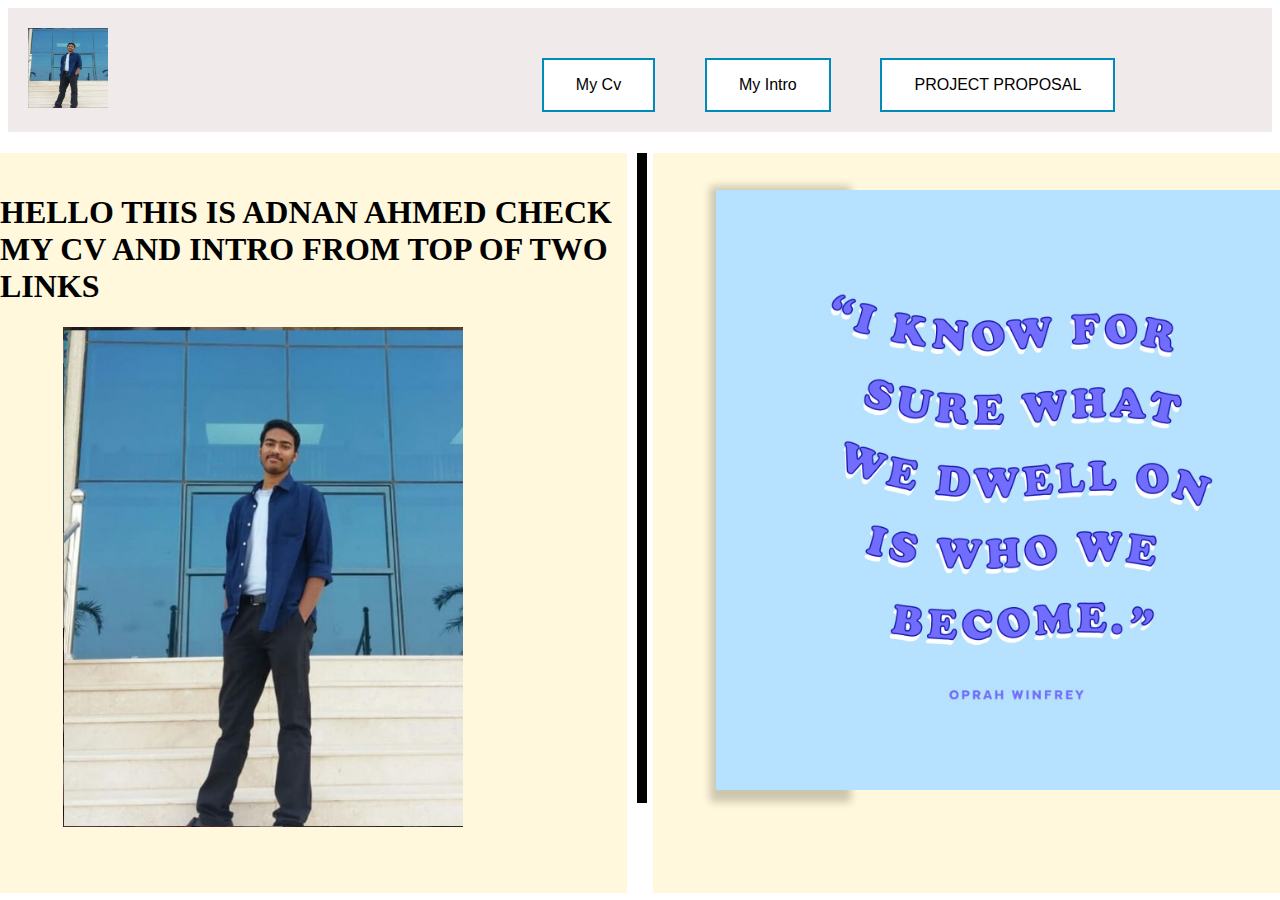
<file: adnan ahmed_ 17k3615_WPFa20Ass02/code folder/html/index.html>
<!DOCTYPE html>
<html lang="en">
<head>
    <meta charset="UTF-8">
    <meta name="viewport" content="width=device-width, initial-scale=1.0">
    <title>ADNAN AHMED</title>
    <link rel="stylesheet" href="../css/index.css">
    <!-- <link rel="text/javascript" href="../javascript code/index.js"> -->
<script>
    var slideIndex = 0;
    
    function showSlides() {
          var i;
          var slides = document.getElementsByClassName("mySlides");
          for (i = 0; i < slides.length; i++) {
            slides[i].style.display = "none";  
          }
          slideIndex++;
          if (slideIndex > slides.length) {slideIndex = 1}    
    
          slides[slideIndex-1].style.display = "block";  
          setTimeout(showSlides, 2000); // Change image every 2 seconds
    }    
</script>

</head>
<body>
    <nav>
        <div class="logo">
            <a href="index.html"><img src="adnan.PNG" alt="2"></a>
        </div>
        <div style="display: flex; margin-top: 45px;">
            <form action="cv.html" style="margin-left: 36%; font-size: 40px;"><button class="button button2"> My Cv </button></form>
            <form action="intro.html" style="margin-left: 4%; font-size: 40px;"> <button class="button button2"> My Intro </button></form>
            <form action="ProjectP.html" style="margin-left: 4%; font-size: 40px;"> <button class="button button2">  PROJECT PROPOSAL </button></form>
        </div> 
    </nav>
    <div class="split left">
        <h1>HELLO THIS IS ADNAN AHMED CHECK MY CV AND INTRO FROM TOP OF TWO LINKS</h1>
        <div>
            <img class="size_position" src="adnan.PNG" alt="">
        </div>
  </div>
  <div class="vertical"></div>
  <div class="split right">
      <div>
        <div class="slideshow-container card4">
            <div class="mySlides">
              <img  src="2.jpg" alt="1">
            </div>
            
            <div class="mySlides">
              <img src="1.jpg" alt="2">
            </div>
            <div class="mySlides">
                <img src="3.jpg" alt="3">
              </div>
        </div>
            <br>
            <script>
                showSlides()
            </script>
      </div>
  </div>
</body>
</html>
</file>
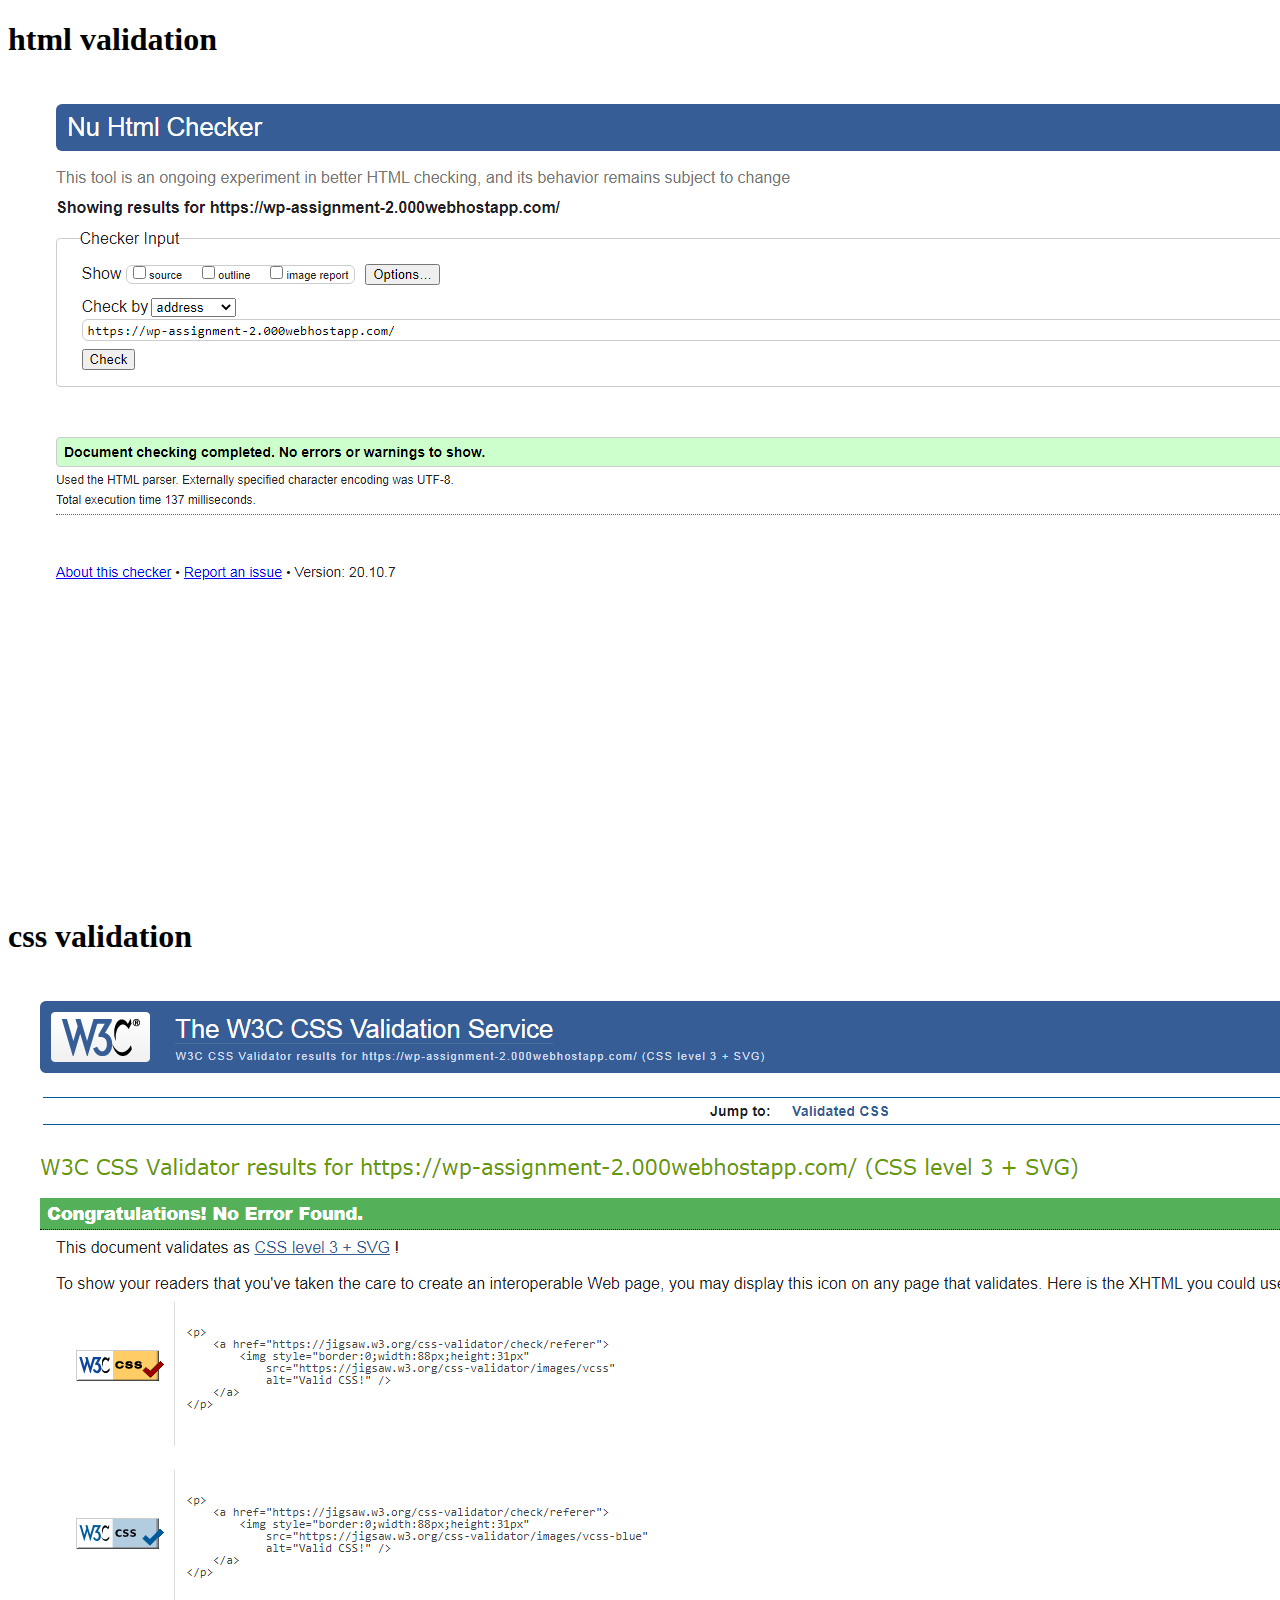
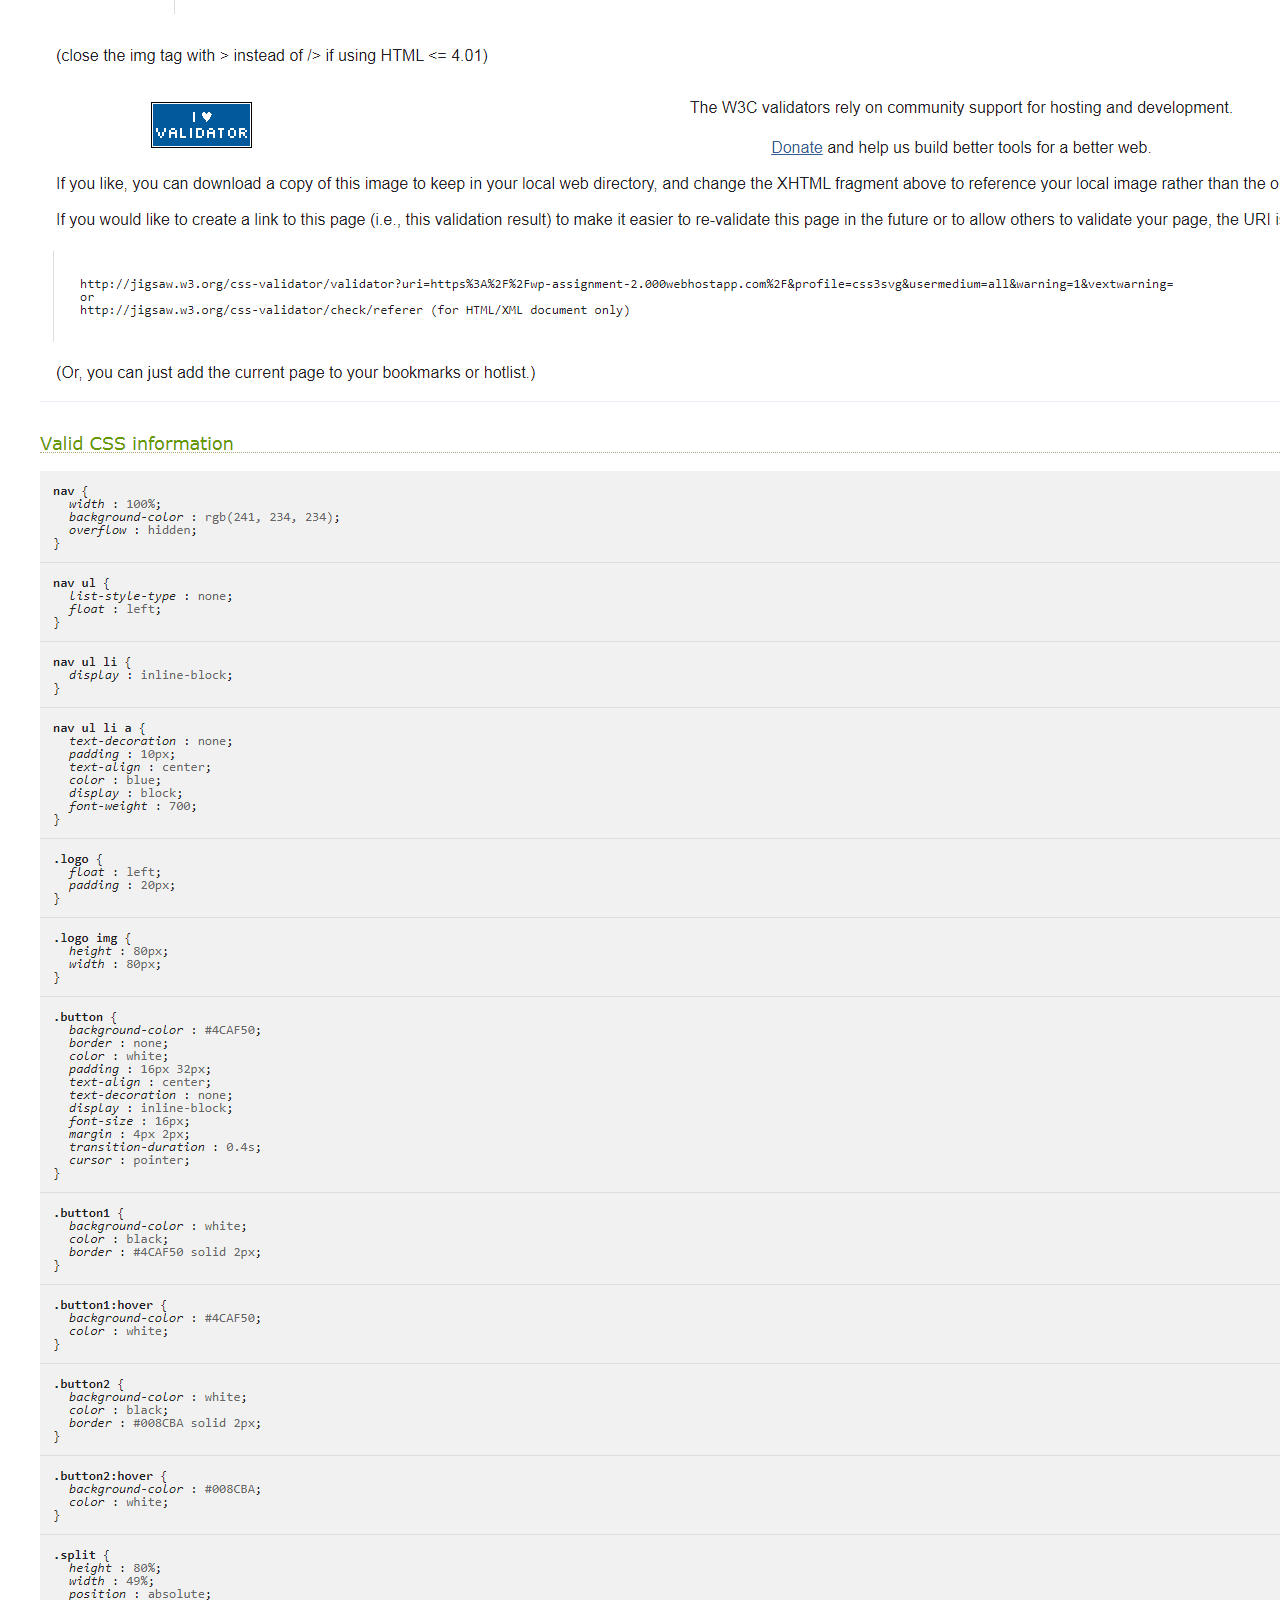
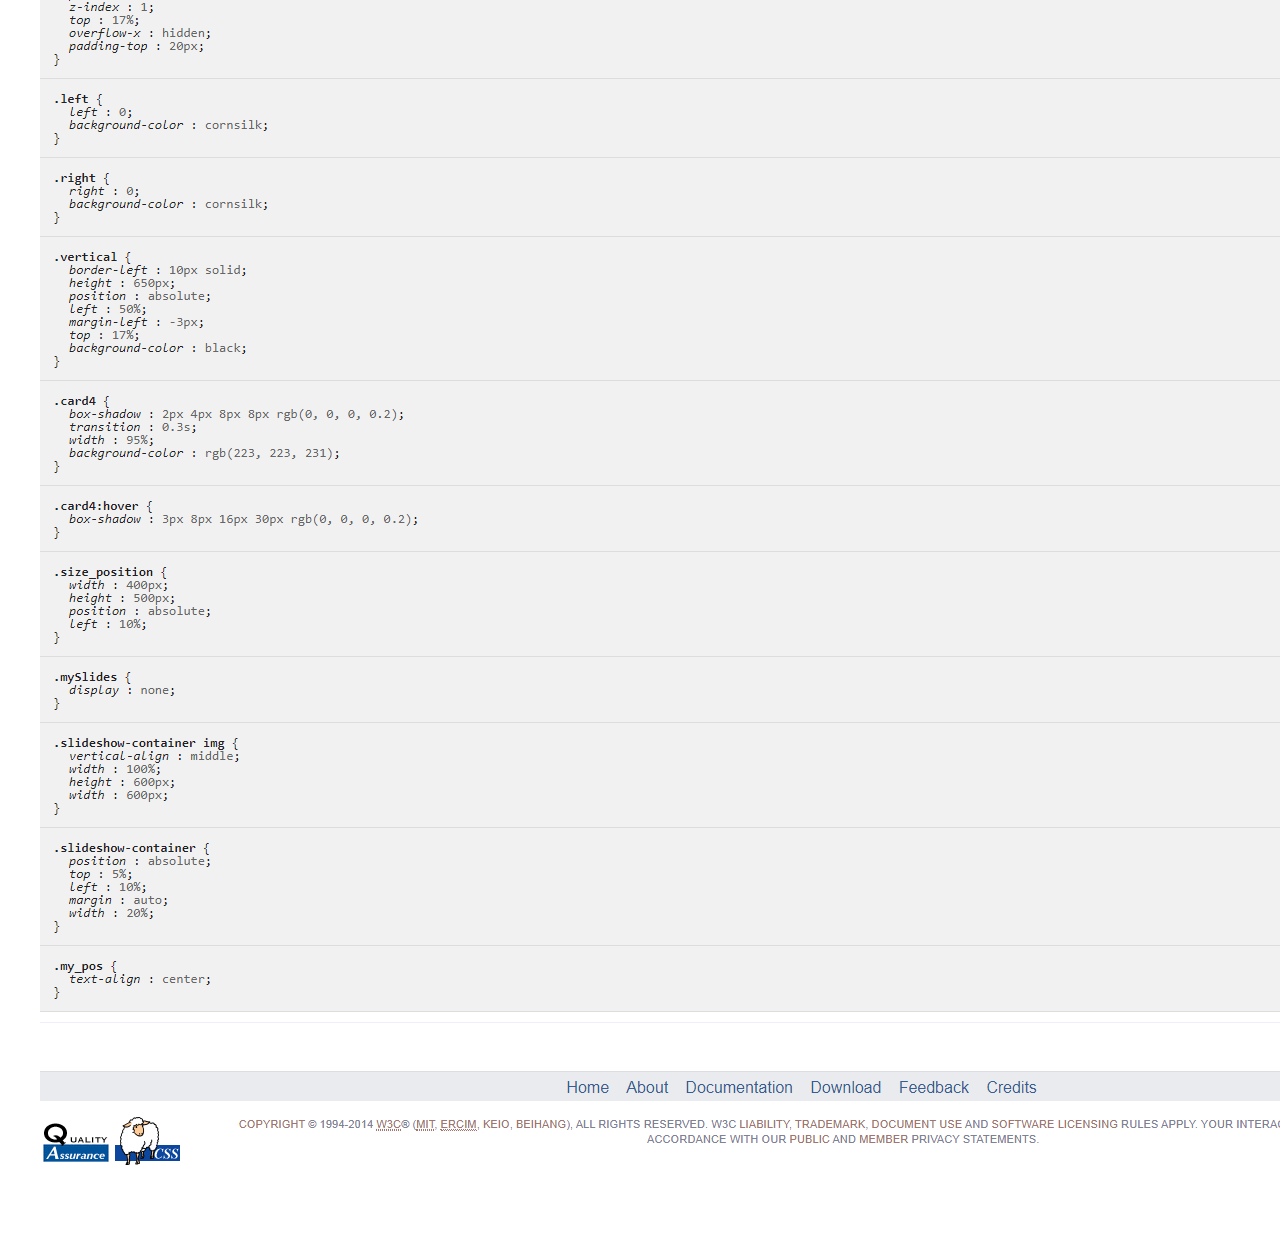
<file: adnan ahmed_ 17k3615_WPFa20Ass02/validation.html>
<!DOCTYPE html>
<html lang="en">
<head>
    <meta charset="UTF-8">
    <meta name="viewport" content="width=device-width, initial-scale=1.0">
    <title>Document</title>
</head>
<body>
    <h1>html validation</h1>
    <img src="html validate.png" alt="1">
    <h1>css validation</h1>
    <img src="css validate.png" alt="2">
</body>
</html>
</file>
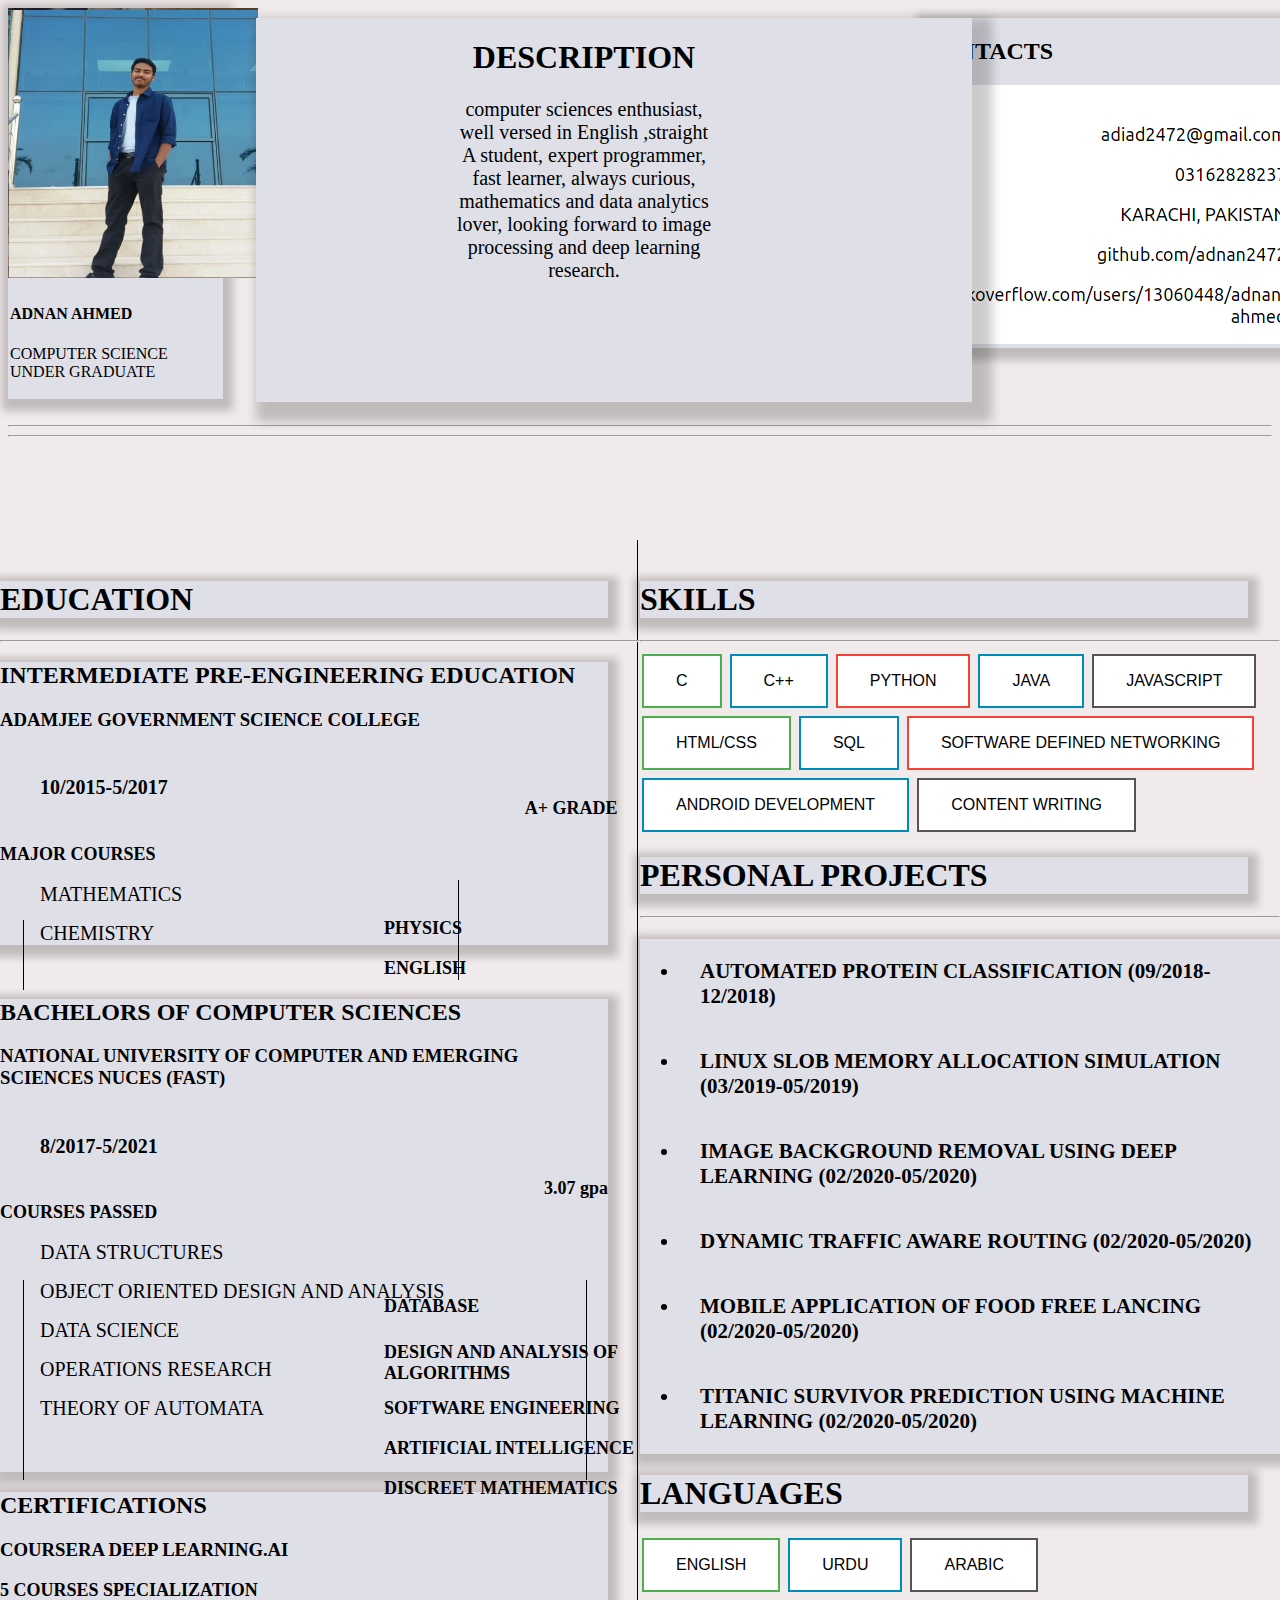
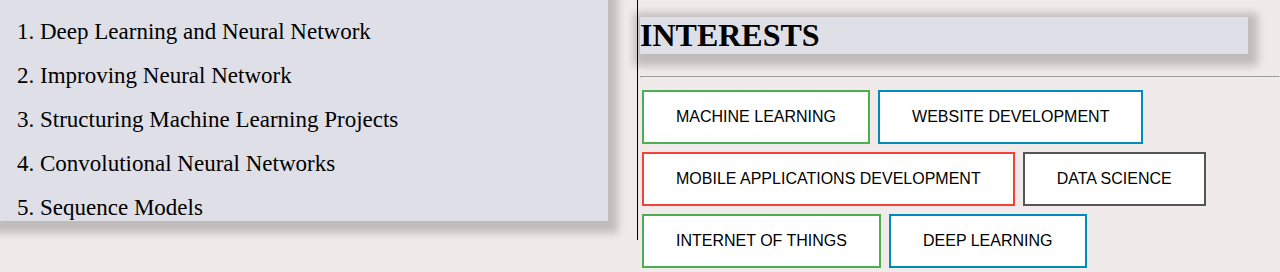
<file: adnan ahmed_ 17k3615_WPFa20Ass02/code folder/html/cv.html>
<!DOCTYPE html>
<html lang="en">
<head>
    <meta charset="UTF-8">
    <meta name="viewport" content="width=device-width, initial-scale=1.0">
    <title>CV PAGE</title>
    <link rel="stylesheet" href="../css/style.css">
</head>
<body itemscope>
    <div class="card" itemtype="http://schema.org/Person">
        <img src="adnan.PNG" alt="1">
        <div class="container" itemprop="name">
            <h4>ADNAN AHMED</h4>
            <p>COMPUTER SCIENCE UNDER GRADUATE</p>
        </div>
    </div>
    <div class="card2">
        <h2>CONTACTS</h2>
        <img src="contacts.PNG" alt="2">
    </div>
    <div class="card3">
        <h1>DESCRIPTION</h1>
        <p>
            computer sciences enthusiast, 
            well versed in English ,straight A student, expert programmer, 
            fast learner, always curious, mathematics and data analytics lover, 
           looking forward to image processing and deep learning research.</p>
    </div>
    <br>
    <hr>
    <hr>
    <div class="split left" itemprop="education">
          <h1 class="card4">EDUCATION</h1>
          <hr>
          <div class="card4">
          <h2>INTERMEDIATE PRE-ENGINEERING EDUCATION</h2>
          <h3>ADAMJEE GOVERNMENT SCIENCE COLLEGE</h3>
          <ul>
            <li><h4>10/2015-5/2017</h4></li>
            <li><p class="pclass3">A+ GRADE</p></li>
        </ul>
        <p>MAJOR COURSES</p>
        <div class="vertical2"></div>
        <ul>
            <li>MATHEMATICS</li>
            <li><p class="pclass1"> PHYSICS </p></li>
        </ul>
        <ul>
            <li>CHEMISTRY</li>
            <li> <p class="pclass2"> ENGLISH </p></li>
        </ul>
        <div class="vertical3"></div>
    </div>
    <br>
    <div class="card4">
        <h2>BACHELORS OF COMPUTER SCIENCES</h2>
        <h3>NATIONAL UNIVERSITY OF COMPUTER AND EMERGING SCIENCES NUCES (FAST)</h3>
        <ul>
          <li><h4>8/2017-5/2021</h4></li>
          <li><p class="pclass4">3.07 gpa</p></li>
      </ul>
      <p>COURSES PASSED</p>
      <div class="vertical4"></div>
      <ul>
          <li>DATA STRUCTURES</li>
          <li><p class="pclass5"> DATABASE </p></li>
      </ul>
      <ul>
          <li>OBJECT ORIENTED DESIGN AND ANALYSIS</li>
          <li> <p class="pclass6"> DESIGN AND ANALYSIS OF ALGORITHMS </p></li>
      </ul>
      <ul>
        <li>DATA SCIENCE</li>
        <li> <p class="pclass7"> SOFTWARE ENGINEERING </p></li>
    </ul>
    <ul>
        <li>OPERATIONS RESEARCH</li>
        <li> <p class="pclass8"> ARTIFICIAL INTELLIGENCE </p></li>
    </ul>
    <ul>
        <li>THEORY OF AUTOMATA</li>
        <li> <p class="pclass9"> DISCREET MATHEMATICS </p></li>
    </ul>
      <div class="vertical5"></div>
      <br>
      <br>
  </div>
  <div class="card4">
    <h2>CERTIFICATIONS</h2>
    <h3>COURSERA DEEP LEARNING.AI</h3>
  <p>5 COURSES SPECIALIZATION</p>
  <div class="vertical2"></div>
  <ol class="mylist">
      <li>Deep Learning and Neural Network</li><br>
      <li>Improving Neural Network</li><br>
      <li>Structuring Machine Learning Projects</li><br>
      <li>Convolutional Neural Networks</li><br>
      <li>Sequence Models</li>
  </ol>
  <div class="vertical3"></div>
</div>
    </div>


      <div class="vertical"></div>
      <div class="split right">
        <h1 class="card4" itemprop="skills">
            SKILLS
        </h1>
        <hr>
        <button class="button button1">C</button>
        <button class="button button2">C++</button>
        <button class="button button3">PYTHON</button>
        <button class="button button2">JAVA</button>
        <button class="button button5">JAVASCRIPT</button>
        <button class="button button1">HTML/CSS</button>
        <button class="button button2">SQL</button>
        <button class="button button3">SOFTWARE DEFINED NETWORKING</button>
        <button class="button button2">ANDROID DEVELOPMENT</button>
        <button class="button button5">CONTENT WRITING</button>

        <h1 class="card4">PERSONAL PROJECTS</h1>
        <hr>
        <ul class="mylist2 card4">
            <li>AUTOMATED PROTEIN CLASSIFICATION (09/2018-12/2018)</li>
            <li>LINUX SLOB MEMORY ALLOCATION SIMULATION (03/2019-05/2019)</li>
            <li>IMAGE BACKGROUND REMOVAL USING DEEP LEARNING (02/2020-05/2020)</li>
            <li>DYNAMIC TRAFFIC AWARE ROUTING (02/2020-05/2020)</li>
            <li>MOBILE APPLICATION OF FOOD FREE LANCING (02/2020-05/2020)</li>
            <li>TITANIC SURVIVOR PREDICTION USING MACHINE LEARNING (02/2020-05/2020)</li>
        </ul>
        <h1 class="card4" itemprop="languages">LANGUAGES</h1>
        <button class="button button1">ENGLISH</button>
        <button class="button button2">URDU</button>
        <button class="button button5">ARABIC</button>
        
        <h1 class="card4" itemprop="projects">INTERESTS</h1>
        <hr>
        <button class="button button1">MACHINE LEARNING</button>
        <button class="button button2">WEBSITE DEVELOPMENT</button>
        <button class="button button3">MOBILE APPLICATIONS DEVELOPMENT</button>
        <button class="button button5">DATA SCIENCE</button>
        <button class="button button1">INTERNET OF THINGS</button>
        <button class="button button2">DEEP LEARNING</button>
    </div>
</body>
</html>
</file>
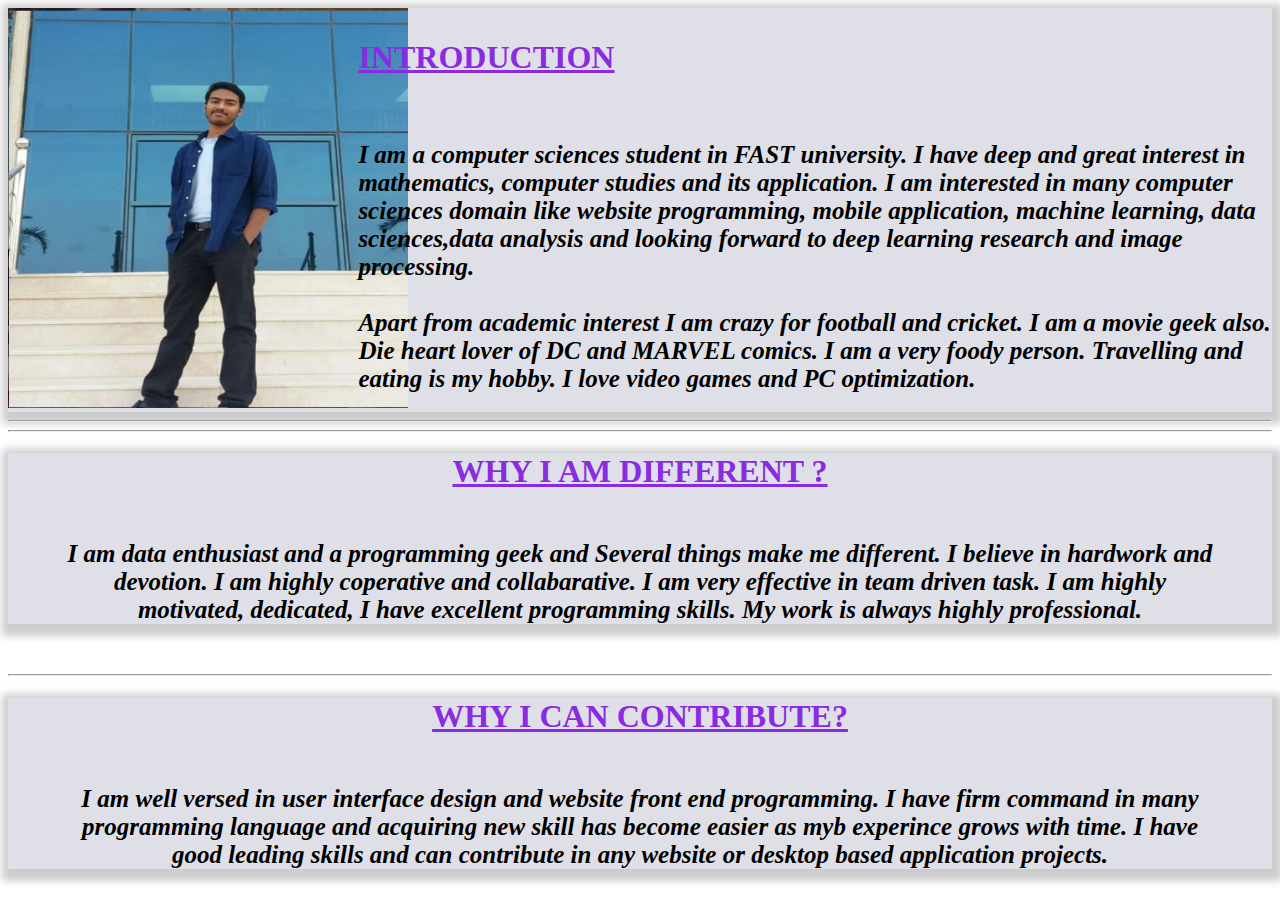
<file: adnan ahmed_ 17k3615_WPFa20Ass02/code folder/html/intro.html>
<!DOCTYPE html>
<html lang="en">
<head>
    <meta charset="UTF-8">
    <meta name="viewport" content="width=device-width, initial-scale=1.0">
    <title>INTRO PAGE</title>
    <link rel="stylesheet" href="../css/intro_page.css">
</head>
<body>
    <div class="card4">
        <img class="my_photo" src="adnan.PNG" alt="1">
        <div class="about_me">
            <h1>INTRODUCTION</h1>
            <br>
            <p>I am a computer sciences student in FAST university. I have 
                deep and great interest in mathematics, computer studies and its application.
                I am interested in many computer sciences domain like website programming,
                mobile application, machine learning, data sciences,data analysis and looking forward
                to deep learning research and image processing.
                <br>
                <br>
                Apart from academic interest I am crazy for football and cricket. 
                I am a movie geek also. Die heart lover of DC and MARVEL comics.
                I am a very foody person. Travelling and eating is my hobby. 
                I love video games and PC optimization.
            </p>
        </div>        
    </div>
    <hr>
    <hr>
    <div class="card4">
        <div class="different">
            <h1> WHY I AM DIFFERENT ?</h1>
            <P>I am data enthusiast and a programming geek and 
                Several things make me different. I believe in hardwork and devotion. I am highly coperative and collabarative.
                I am very effective in team driven task. I am highly motivated, dedicated, I have excellent programming skills.
                My work is always highly professional.
            </P>
        </div>
    </div>
    <hr>
    <div class="card4">
        <div class="different">
            <h1> WHY I CAN CONTRIBUTE?</h1>
            <P>
                I am well versed in user interface design and website front end programming. 
                I have firm command in many programming language and acquiring new skill has become easier as myb experince grows with time.
                I have good leading skills and can contribute in any website or desktop based application projects.
            </P>
        </div>
    </div>

</body>
</html>
</file>
<file: adnan ahmed_ 17k3615_WPFa20Ass02/code folder/css/index.css>
nav{
    width:100%;
    background-color: rgb(241, 234, 234);;
    overflow: hidden;
}
nav ul{
    list-style-type: none;
    float: left;
}
nav ul li{
    display: inline-block;
}

nav ul li a{
    text-decoration: none;
    padding: 10px;
    text-align: center;
    color: blue;
    display: block;
    font-weight: 700;
}
.logo{
    float:left;
    padding: 20px;
}
.logo img{
    height: 80px;
    width: 80px;
}
.button {
    background-color: #4CAF50; /* Green */
    border: none;
    color: white;
    padding: 16px 32px;
    text-align: center;
    text-decoration: none;
    display: inline-block;
    font-size: 16px;
    margin: 4px 2px;
    transition-duration: 0.4s;
    cursor: pointer;
  }
  
  .button1 {
    background-color: white; 
    color: black; 
    border: 2px solid #4CAF50;
  }
  
  .button1:hover {
    background-color: #4CAF50;
    color: white;
  }
  
  .button2 {
    background-color: white; 
    color: black; 
    border: 2px solid #008CBA;
  }
  
  .button2:hover {
    background-color: #008CBA;
    color: white;
  }
  .split {
    height: 80%;
    width: 49%;
    position: absolute;
    z-index: 1;
    top: 17%;
    overflow-x: hidden;
    padding-top: 20px;
  }
  
  .left {
    left: 0;
    background-color: cornsilk;
  }
  
  .right {
    right: 0;
    background-color:cornsilk;
  }
  .vertical{
    border-left: 10px solid;
    height: 650px;
    position: absolute;
    left: 50%;
    margin-left: -3px;
    top: 17%;
    background-color: black;
  }
  .card4{
    box-shadow: 2px 4px 8px 8px rgba(0,0,0,0.2);
    transition: 0.3;
    width: 95%;
    background-color: rgb(223, 223, 231);
}
.card4:hover{
    box-shadow: 3px 8px 16px 30px rgba(0,0,0,0.2);  
}
.size_position{
  width: 400px;
  height: 500px;
  position: absolute;
  left: 10%;
}
.mySlides {display: none;}
.slideshow-container img{
    vertical-align: middle;
    width: 100%;
    height: 600px;
    width: 600px;
}
.slideshow-container {
  /* max-width: 1000px; */
  position: absolute;
  top: 5%;
  left: 10%;
  margin: auto;
  width: 20%;
}
.my_pos{
  text-align: center;
}
</file>
<file: adnan ahmed_ 17k3615_WPFa20Ass02/code folder/css/style.css>
.card{
    box-shadow: 2px 4px 8px 8px rgba(0,0,0,0.2);
    transition: 0.3s;
    width: 17%;
    background-color: rgb(223, 223, 231);
}
.card img{
    width: 100%;
    height: 270px;
    width: 250px;
}

.card:hover{
    box-shadow: 3px 8px 16px 30px rgba(0,0,0,0.2);
}
.container{
    padding: 2px;
}

.split {
    height: 20%;
    width: 50%;
    position: absolute;
    z-index: 1;
    top: 0;
    padding-top: 20px;
    top: 60%;
  }
  
  .left {
    left: 0;
  }
  
  .right {
    right: 0;
  }
  .vertical{
    border-left: 1px solid;
    height: 1300px;
    position: absolute;
    left: 50%;
    margin-left: -3px;
    top: 60%;
  }

.card2{
    position: absolute;
    top: 2%;
    left: 72%;
    box-shadow: 2px 4px 8px 8px rgba(0,0,0,0.2);
    transition: 0.3s;
    background-color: rgb(223, 223, 231);
}
.card2:hover{
    box-shadow: 3px 8px 16px 30px rgba(0,0,0,0.2);
}
.card3{
    position: absolute;
    top: 2%;
    left: 20%;
    box-shadow: 10px 10px 10px 10px rgba(0,0,0,0.2);
    transition: 0.3s;
    width: 20%;
    text-align: center;
    padding-left: 200px;
    padding-right: 260px;
    padding-bottom: 100px;
    background-color: rgb(223, 223, 231);
}
.card3 p{
    font-size: 20px;
}
.card3:hover{
    box-shadow: 3px 8px 16px 30px rgba(0,0,0,0.2);
}
.left ul li{
    display: inline-block;
    /* list-style-type: none; */
    font-size: 20px;
}
.pclass3{
    position:absolute;
    top: 120%;
    left: 82%;
}
.left p{
    font-weight: 900;
    font-size: 18px;
}
.pclass1{
    position:absolute;
    top: 180%;
    left: 60%;
}
.pclass2{
    position:absolute;
    top: 200%;
    left: 60%;
}
.vertical2{
    border-left: 1px solid;
    height: 70px;
    position: absolute;
    left: 4%;
    margin-left: -3px;
    top: 190%;
  }
  .vertical3{
    border-left: 1px solid;
    height: 100px;
    position: absolute;
    left: 72%;
    margin-left: -3px;
    top: 170%;
  }
  .education_background{
      background-color: khaki;
  }
  body{
      background-color: rgb(241, 234, 234);
  }
  .card4{
    box-shadow: 2px 4px 8px 8px rgba(0,0,0,0.2);
    transition: 0.3;
    width: 95%;
    background-color: rgb(223, 223, 231);
}
.card4:hover{
    box-shadow: 3px 8px 16px 30px rgba(0,0,0,0.2);  
}
.pclass4{
    position:absolute;
    top: 310%;
    left: 85%;
}
.pclass5{
    position:absolute;
    top: 369%;
    left: 60%;
}

.pclass6{
    position:absolute;
    top: 392%;
    left: 60%;
}
.vertical4{
    border-left: 1px solid;
    height: 200px;
    position: absolute;
    left: 4%;
    margin-left: -3px;
    top: 370%;
  }
  .vertical5{
    border-left: 1px solid;
    height: 200px;
    position: absolute;
    left: 92%;
    margin-left: -3px;
    top: 370%;
  }

  .pclass7{
    position:absolute;
    top: 420%;
    left: 60%;
}
.pclass8{
    position:absolute;
    top: 440%;
    left: 60%;
}
.pclass9{
    position:absolute;
    top: 460%;
    left: 60%;
}
.mylist{
    list-style-type: decimal;
}

.mylist li{
    font-size: 23px;
}

.button {
    background-color: #4CAF50; /* Green */
    border: none;
    color: white;
    padding: 16px 32px;
    text-align: center;
    text-decoration: none;
    display: inline-block;
    font-size: 16px;
    margin: 4px 2px;
    transition-duration: 0.4s;
    cursor: pointer;
  }
  
  .button1 {
    background-color: white; 
    color: black; 
    border: 2px solid #4CAF50;
  }
  
  .button1:hover {
    background-color: #4CAF50;
    color: white;
  }
  
  .button2 {
    background-color: white; 
    color: black; 
    border: 2px solid #008CBA;
  }
  
  .button2:hover {
    background-color: #008CBA;
    color: white;
  }
  
  .button3 {
    background-color: white; 
    color: black; 
    border: 2px solid #f44336;
  }
  
  .button3:hover {
    background-color: #f44336;
    color: white;
  }
  
  .button5 {
    background-color: white;
    color: black;
    border: 2px solid #555555;
  }
  
  .button5:hover {
    background-color: #555555;
    color: white;
  }
  .mylist2{
    font-size: 21px;
    font-weight: 900;
  }
  .mylist2 li{
      padding: 20px;
  }
</file>
<file: adnan ahmed_ 17k3615_WPFa20Ass02/code folder/css/intro_page.css>
.card4{
    box-shadow: 2px 4px 8px 8px rgba(0,0,0,0.2);
    transition: 0.3;
    width: 100%;
    background-color: rgb(223, 223, 231);
}

.card4:hover{
    box-shadow: 3px 8px 16px 30px rgba(0,0,0,0.2);  
}

.my_photo{
    height: 400px;
    width: 400px;
}
.about_me{
    position:absolute;
    top: auto;
    left: 28%;
    top: 2%;
}
.about_me h1{
    color: blueviolet;
    text-decoration: underline;
}
.about_me p{
    font-size: 25px;
    font-style: italic;
    font-weight: bolder;
}
.different{
    text-align: center;
}
.different h1{
    color: blueviolet;
    text-decoration: underline;
}
.different p{
    font-size: 25px;
    font-style: italic;
    font-weight: bolder;
    margin: 50px;
}
</file>
